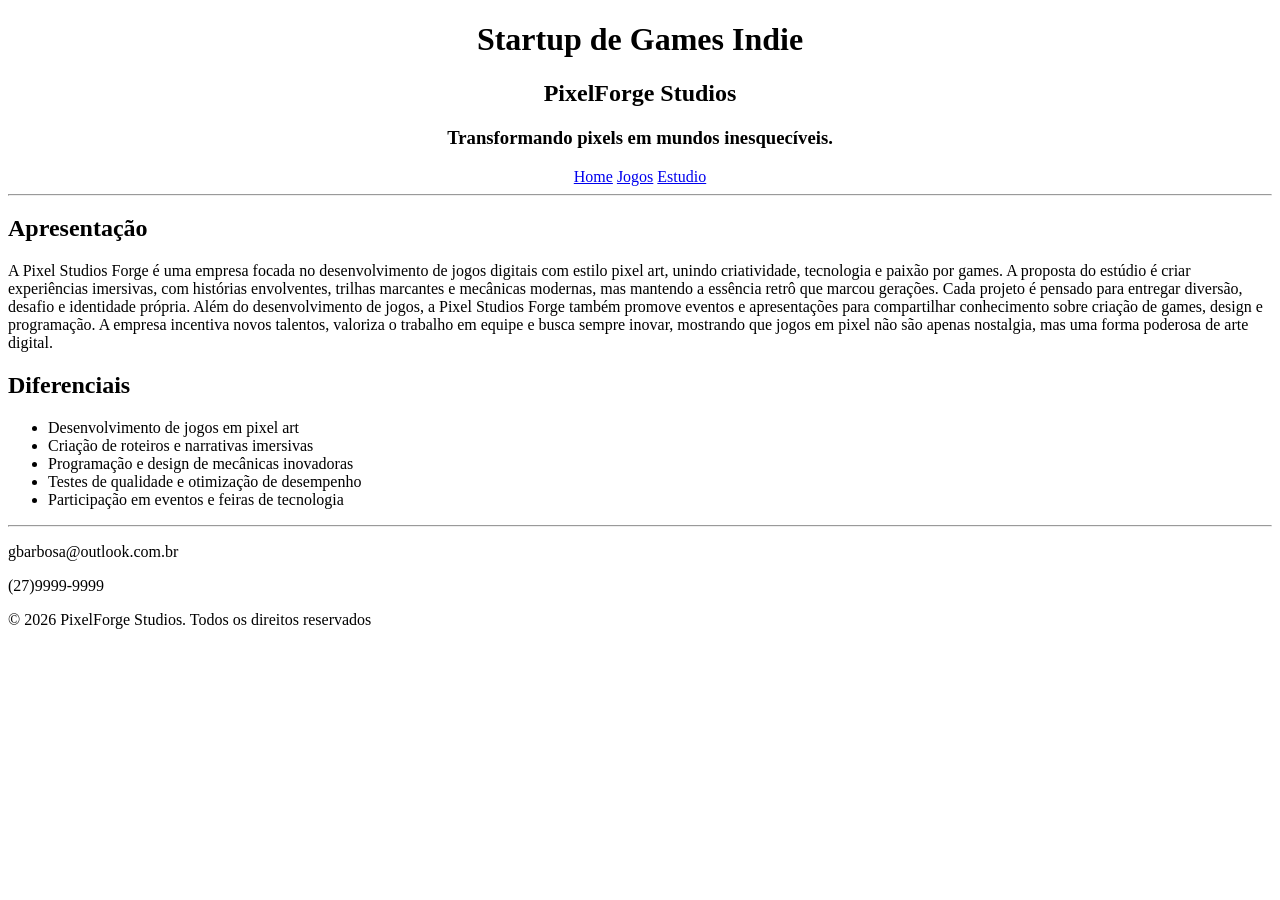
<file: PASTA/index.html>
<!doctype html>
<html lang="pt-BR">
  <head>
    <meta charset="UTF-8" />
    <meta name="viewport" content="width=device-width, initial-scale=1.0" />
    <title>Startup de Games Indie</title>
    <link rel="icon" href="./images/logo.png" />
  </head>

  <body>
    <h1 align="center">Startup de Games Indie</h1>
    <h2 align="center">PixelForge Studios</h2>
    <h3 align="center">Transformando pixels em mundos inesquecíveis.</h3>

    <header>
      <nav align="center">
        <a href="./index.html">Home</a>
        <a href="./jogos.html">Jogos</a>
        <a href="./galeria.html">Estudio</a>
      </nav>
    </header>

    <hr />

    <main>
      <section>
        <article>
          <h2>Apresentação</h2>
          <p>
            A Pixel Studios Forge é uma empresa focada no desenvolvimento de
            jogos digitais com estilo pixel art, unindo criatividade, tecnologia
            e paixão por games. A proposta do estúdio é criar experiências
            imersivas, com histórias envolventes, trilhas marcantes e mecânicas
            modernas, mas mantendo a essência retrô que marcou gerações. Cada
            projeto é pensado para entregar diversão, desafio e identidade
            própria. Além do desenvolvimento de jogos, a Pixel Studios Forge
            também promove eventos e apresentações para compartilhar
            conhecimento sobre criação de games, design e programação. A empresa
            incentiva novos talentos, valoriza o trabalho em equipe e busca
            sempre inovar, mostrando que jogos em pixel não são apenas
            nostalgia, mas uma forma poderosa de arte digital.
          </p>
        </article>
        <article>
          <h2>Diferenciais</h2>
          <ul>
            <li>Desenvolvimento de jogos em pixel art</li>
            <li>Criação de roteiros e narrativas imersivas</li>
            <li>Programação e design de mecânicas inovadoras</li>
            <li>Testes de qualidade e otimização de desempenho</li>
            <li>Participação em eventos e feiras de tecnologia</li>
          </ul>
        </article>
      </section>

      <hr />

      <footer>
        <p>gbarbosa@outlook.com.br</p>
        <p>(27)9999-9999</p>
        <p>&copy; 2026 PixelForge Studios. Todos os direitos reservados</p>
      </footer>
    </main>
  </body>
</html>
</file>
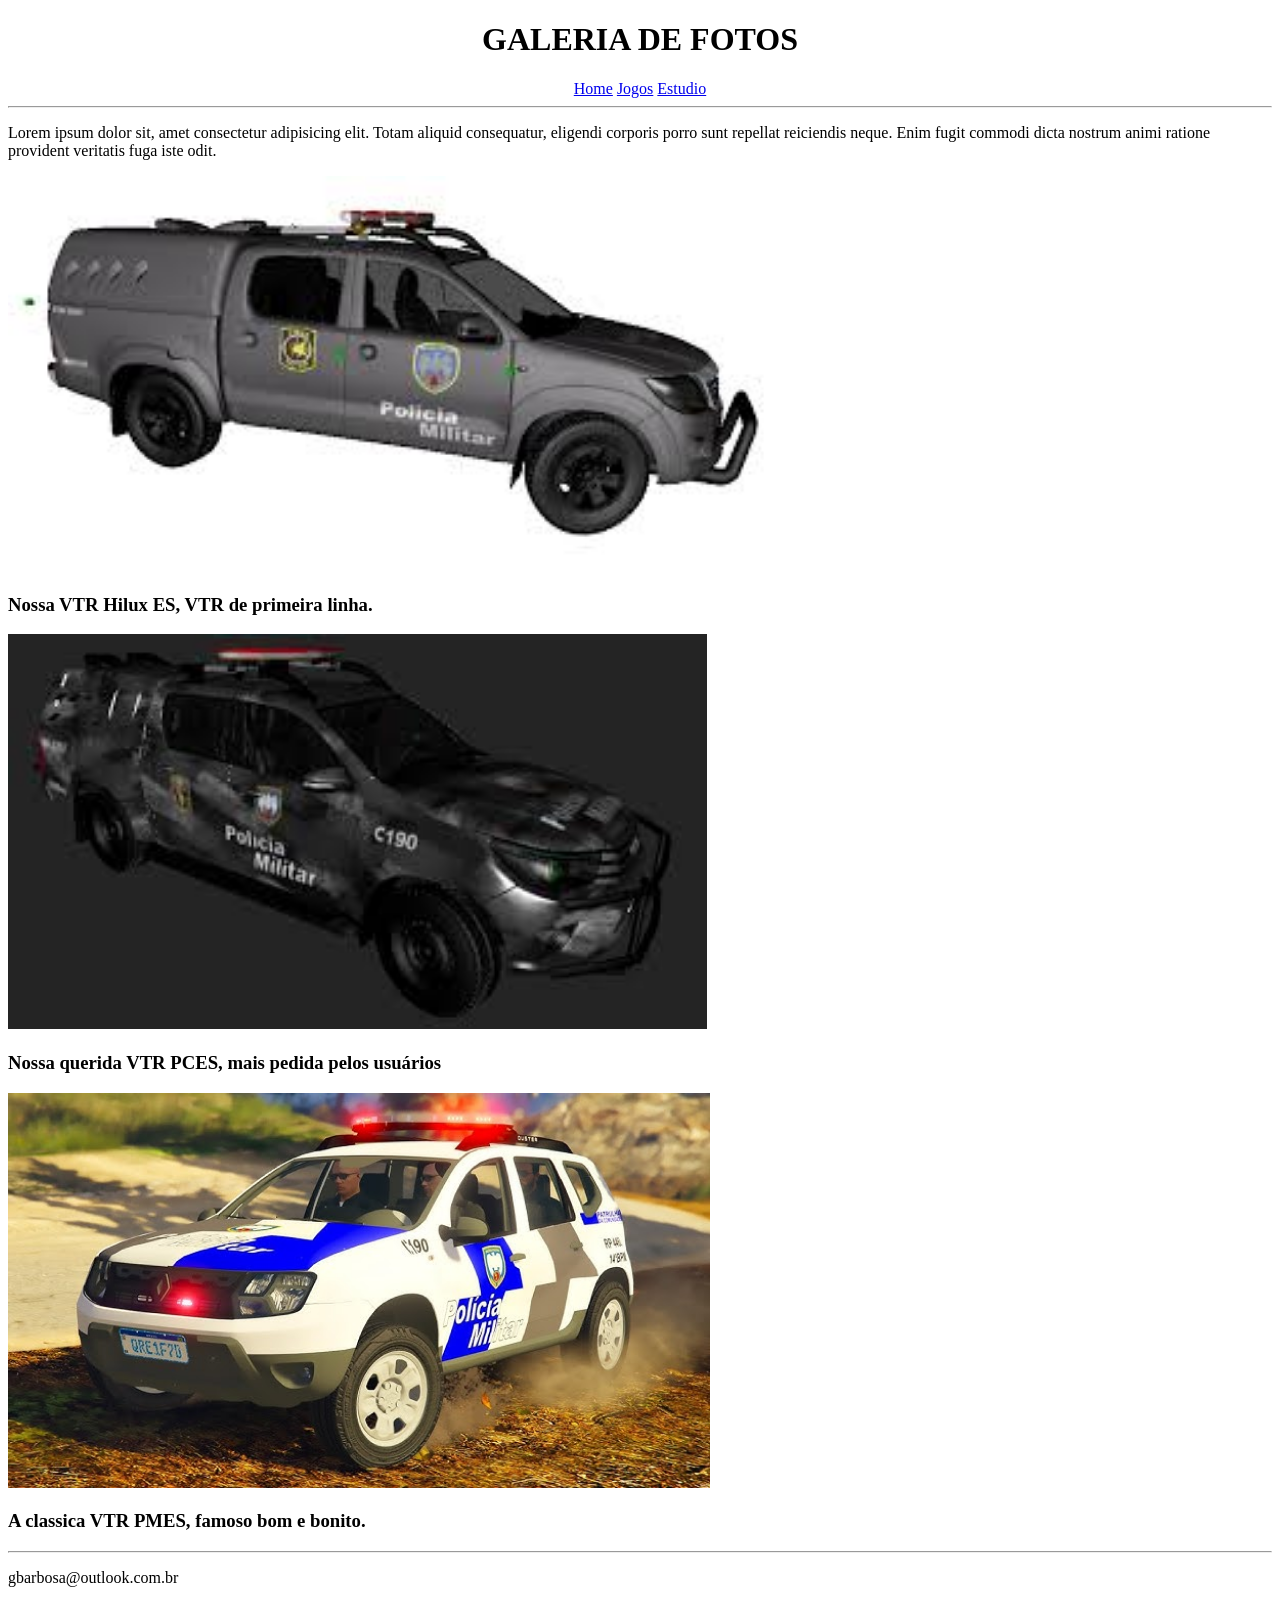
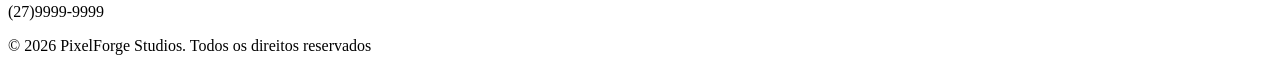
<file: PASTA/galeria.html>
<!doctype html>
<html lang="en">

<head>
    <meta charset="UTF-8" />
    <meta name="viewport" content="width=device-width, initial-scale=1.0" />
    <title>Galeria de Fotos</title>
    <link rel="icon" href="./images/logo.png" />
</head>

<body>
    <h1 align="center">GALERIA DE FOTOS</h1>

    <header>
        <nav align="center">
            <a href="./index.html">Home</a>
            <a href="./jogos.html">Jogos</a>
            <a href="./galeria.html">Estudio</a>
        </nav>
    </header>

    <hr />

    <p>
        Lorem ipsum dolor sit, amet consectetur adipisicing elit. Totam aliquid
        consequatur, eligendi corporis porro sunt repellat reiciendis neque.
        Enim fugit commodi dicta nostrum animi ratione provident veritatis fuga
        iste odit.
    </p>
    </div>

    <img src="./images/HILUX.jpg" alt="vtr_hiluxES" height="395px" />
    <figcaption>
        <h3>Nossa VTR Hilux ES, VTR de primeira linha.</h3>
    </figcaption>

    <img src="./images/PCES.jpg" alt="vtr_PCES" height="395px" />
    <figcaption>
        <h3>Nossa querida VTR PCES, mais pedida pelos usuários</h3>
    </figcaption>

    <img src="./images/VTR.jpg" alt="vtr_PMES" height="395px" />
    <figcaption>
        <h3>A classica VTR PMES, famoso bom e bonito.</h3>
    </figcaption>

    <hr>

    <footer>
        <p>gbarbosa@outlook.com.br</p>
        <p>(27)9999-9999</p>
        <p>&copy; 2026 PixelForge Studios. Todos os direitos reservados</p>
    </footer>

</body>

</html>
</file>
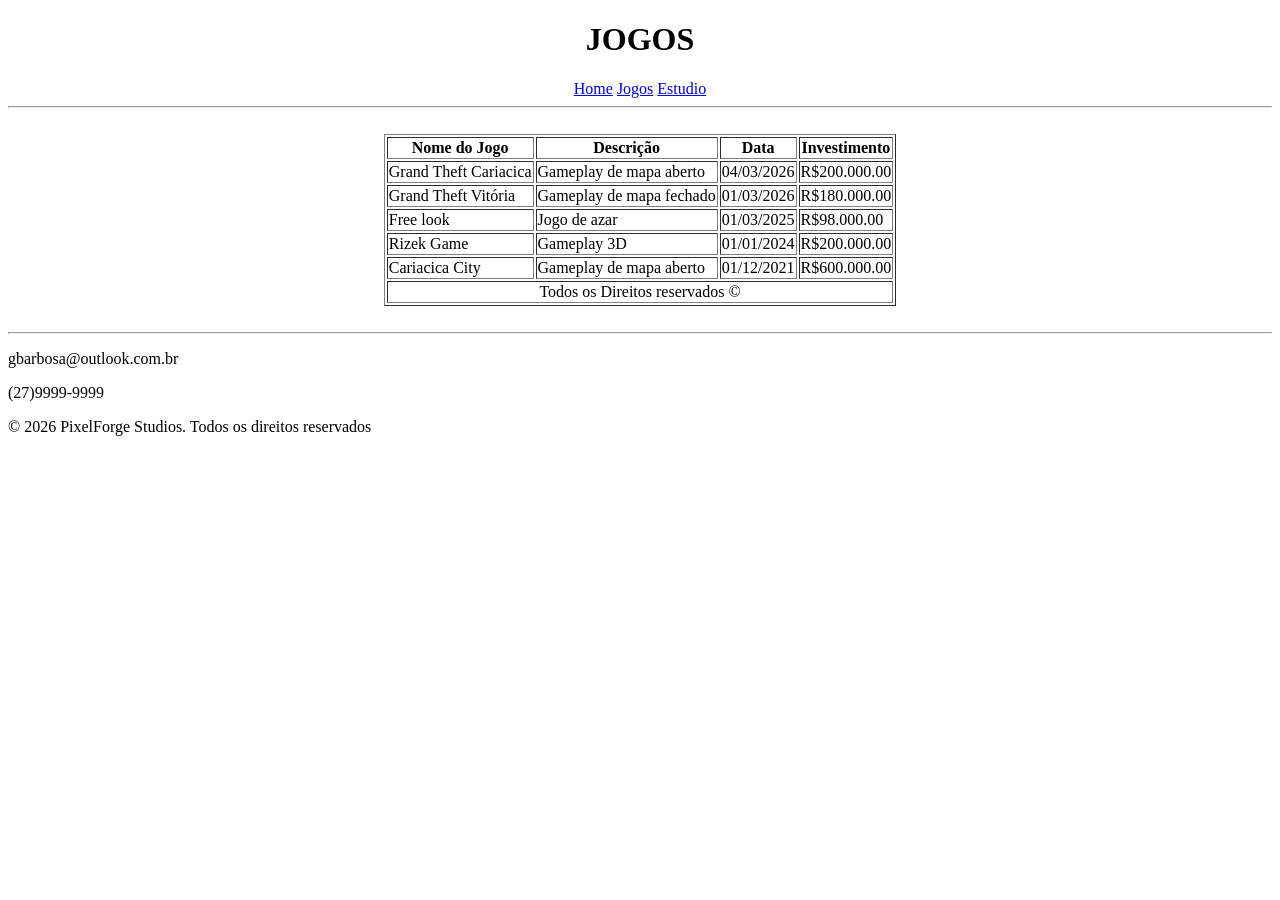
<file: PASTA/jogos.html>
<!doctype html>
<html lang="en">
  <head>
    <meta charset="UTF-8" />
    <meta name="viewport" content="width=device-width, initial-scale=1.0" />
    <title>Catálogo de Jogos</title>
    <link rel="icon" href="./images/logo.png" />
  </head>
  <body>
    <h1 align="center">JOGOS</h1>

    <header>
      <nav align="center">
        <a href="./index.html">Home</a>
        <a href="./jogos.html">Jogos</a>
        <a href="./galeria.html">Estudio</a>
      </nav>
    </header>

    <hr />

    <br>

    <table border="1" align="center">
      <thead>
        <tr>
          <th>Nome do Jogo</th>
          <th>Descrição</th>
          <th>Data</th>
          <th>Investimento</th>
        </tr>
      </thead>

      <tbody>
        <tr>
          <td>Grand Theft Cariacica</td>
          <td>Gameplay de mapa aberto</td>
          <td>04/03/2026</td>
          <td>R$200.000.00</td>
        </tr>
        <tr>
          <td>Grand Theft Vitória</td>
          <td>Gameplay de mapa fechado</td>
          <td>01/03/2026</td>
          <td>R$180.000.00</td>
        </tr>
        <tr>
          <td>Free look</td>
          <td>Jogo de azar</td>
          <td>01/03/2025</td>
          <td>R$98.000.00</td>
        </tr>
        <tr>
          <td>Rizek Game</td>
          <td>Gameplay 3D</td>
          <td>01/01/2024</td>
          <td>R$200.000.00</td>
        </tr>
        <tr>
          <td>Cariacica City</td>
          <td>Gameplay de mapa aberto</td>
          <td>01/12/2021</td>
          <td>R$600.000.00</td>
        </tr>
      </tbody>
      

      <tfoot align="center">
        <tr>
          <td colspan="4">Todos os Direitos reservados &copy;</td>
        </tr>
      </tfoot>
    </table>


    <br>
    <hr>

    <footer>
        <p>gbarbosa@outlook.com.br</p>
        <p>(27)9999-9999</p>
        <p>&copy; 2026 PixelForge Studios. Todos os direitos reservados</p>
    </footer>

  </body>
</html>
</file>
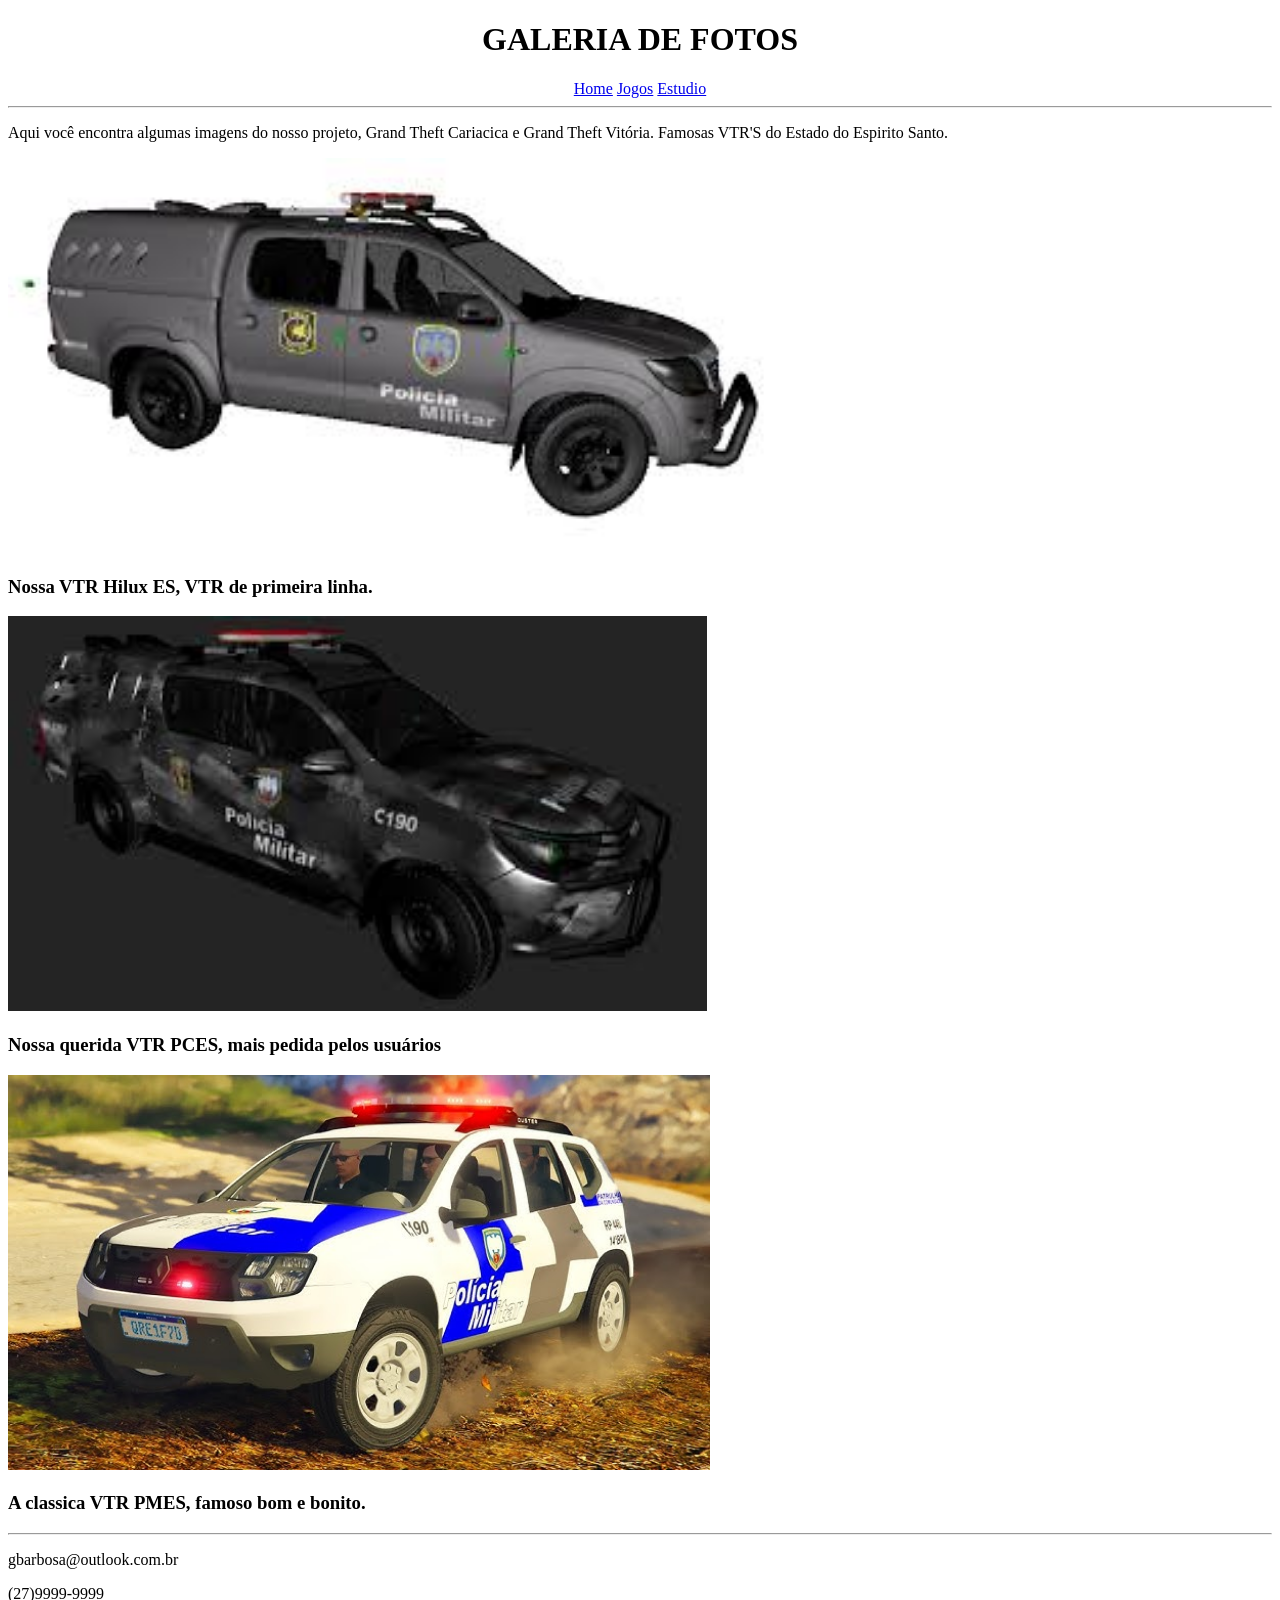
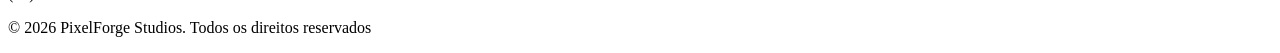
<file: Startup de Games Indie/galeria.html>
<!doctype html>
<html lang="en">

<head>
    <meta charset="UTF-8" />
    <meta name="viewport" content="width=device-width, initial-scale=1.0" />
    <title>Galeria de Fotos</title>
    <link rel="icon" href="./images/logo.png" />
</head>

<body>
    <h1 align="center">GALERIA DE FOTOS</h1>

    <header>
        <nav align="center">
            <a href="./index.html">Home</a>
            <a href="./jogos.html">Jogos</a>
            <a href="./galeria.html">Estudio</a>
        </nav>
    </header>

    <hr />

    <p>
        Aqui você encontra algumas imagens do nosso projeto, Grand Theft Cariacica e Grand Theft Vitória. 
        Famosas VTR'S do Estado do Espirito Santo.
    </p>
    </div>

    <img src="./images/HILUX.jpg" alt="vtr_hiluxES" height="395px" />
    <figcaption>
        <h3>Nossa VTR Hilux ES, VTR de primeira linha.</h3>
    </figcaption>

    <img src="./images/PCES.jpg" alt="vtr_PCES" height="395px" />
    <figcaption>
        <h3>Nossa querida VTR PCES, mais pedida pelos usuários</h3>
    </figcaption>

    <img src="./images/VTR.jpg" alt="vtr_PMES" height="395px" />
    <figcaption>
        <h3>A classica VTR PMES, famoso bom e bonito.</h3>
    </figcaption>

    <hr>

    <footer>
        <p>gbarbosa@outlook.com.br</p>
        <p>(27)9999-9999</p>
        <p>&copy; 2026 PixelForge Studios. Todos os direitos reservados</p>
    </footer>

</body>

</html>
</file>
